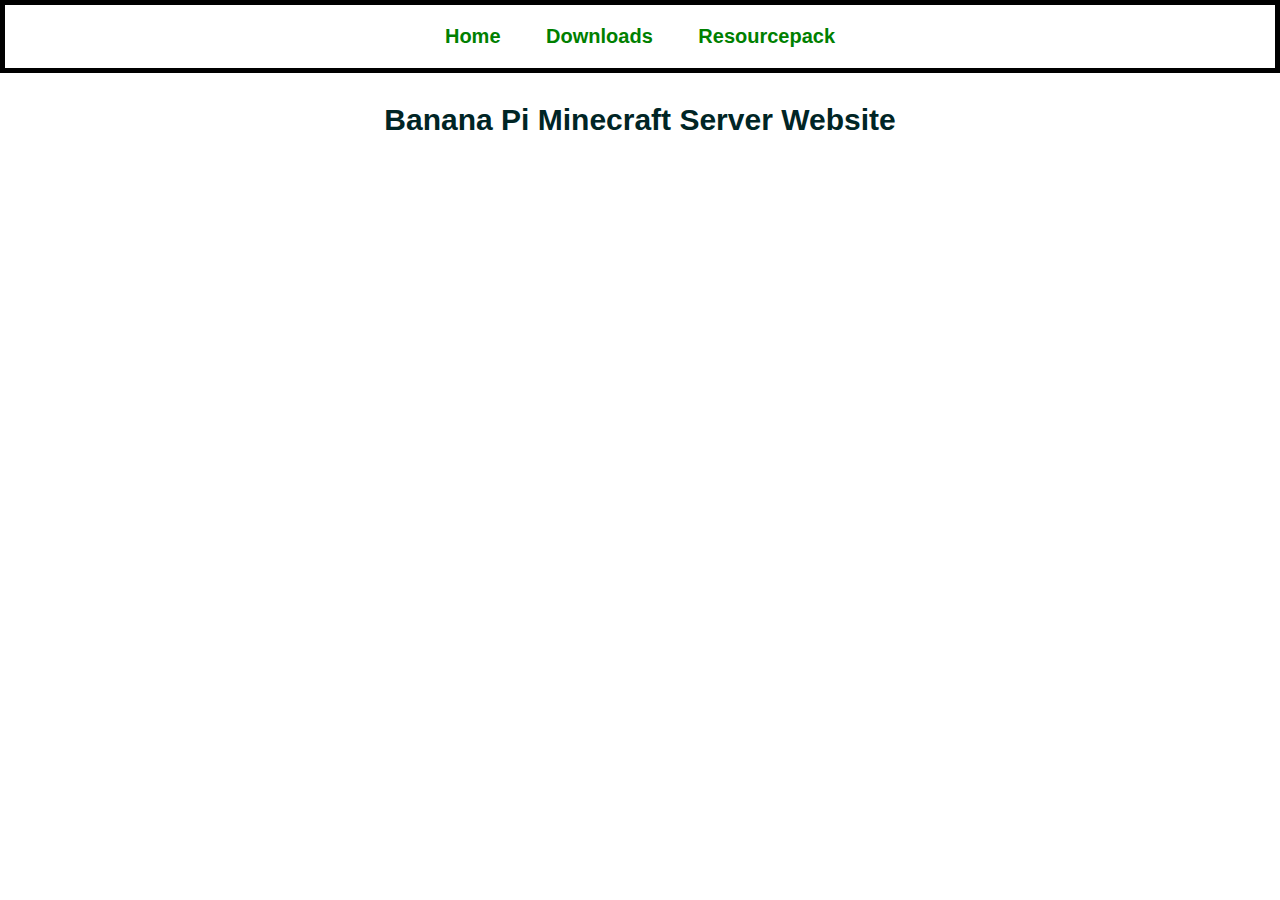
<file: index.html>
<!DOCTYPE html>
<html>
    <head>
        <title>Banana Pi Website</title>
        <link rel="stylesheet" type="text/css" href="styles/style.css">
    </head>
    <body>

        <header>
            
            <nav>

                <a href="index.html">Home</a>
                <a href="pages/downloads.html">Downloads</a>
                <a href="pages/resourcepack.html">Resourcepack</a>

            </nav>

        </header>
        <main>

            <h1>Banana Pi Minecraft Server Website</h1>

        </main>
        <footer>



        </footer>
    </body>
</html>
</file>
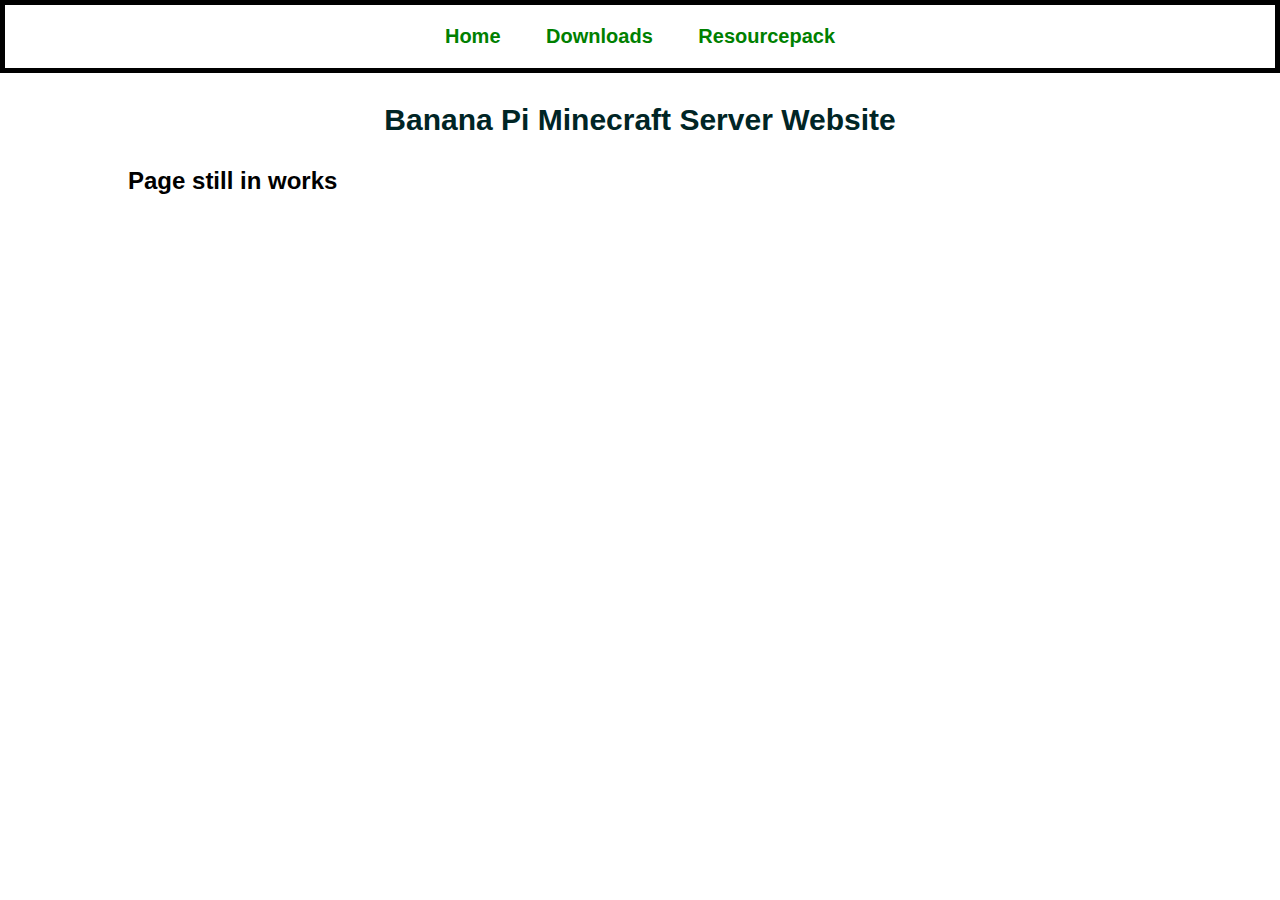
<file: pages/downloads.html>
<!DOCTYPE html>
<html>
    <head>
        <title>Banana Pi Website</title>
        <link rel="stylesheet" type="text/css" href="../styles/style.css">
    </head>
    <body>

        <header>
            
            <nav>

                <a href="../index.html">Home</a>
                <a href="../pages/downloads.html">Downloads</a>
                <a href="../pages/resourcepack.html">Resourcepack</a>

            </nav>

        </header>
        <main>

            <h1>Banana Pi Minecraft Server Website</h1>
            <h2>Page still in works</h2>

        </main>
        <footer>



        </footer>
    </body>
</html>
</file>
<file: styles/style.css>
body {
    margin: 0px;
    font-family: 'Segoe UI', Tahoma, Geneva, Verdana, sans-serif;
}
main {
    margin: 0px 10% 0px 10%;
}
h1 {
    font-size: 30px;
    font-weight: 800;
    text-align: center;
    color: rgb(0, 37, 37);
    padding: 10px;
}

nav {
    text-align: center;
    font-size: 20px;
    border: solid black 5px;
    padding: 20px;
}
nav > a {
    padding: 20px;
    color: green;
    text-decoration: none;
    font-weight: 700;
}
nav > a:hover {
    font-weight: 900;
    color: darkgreen;
}
</file>
